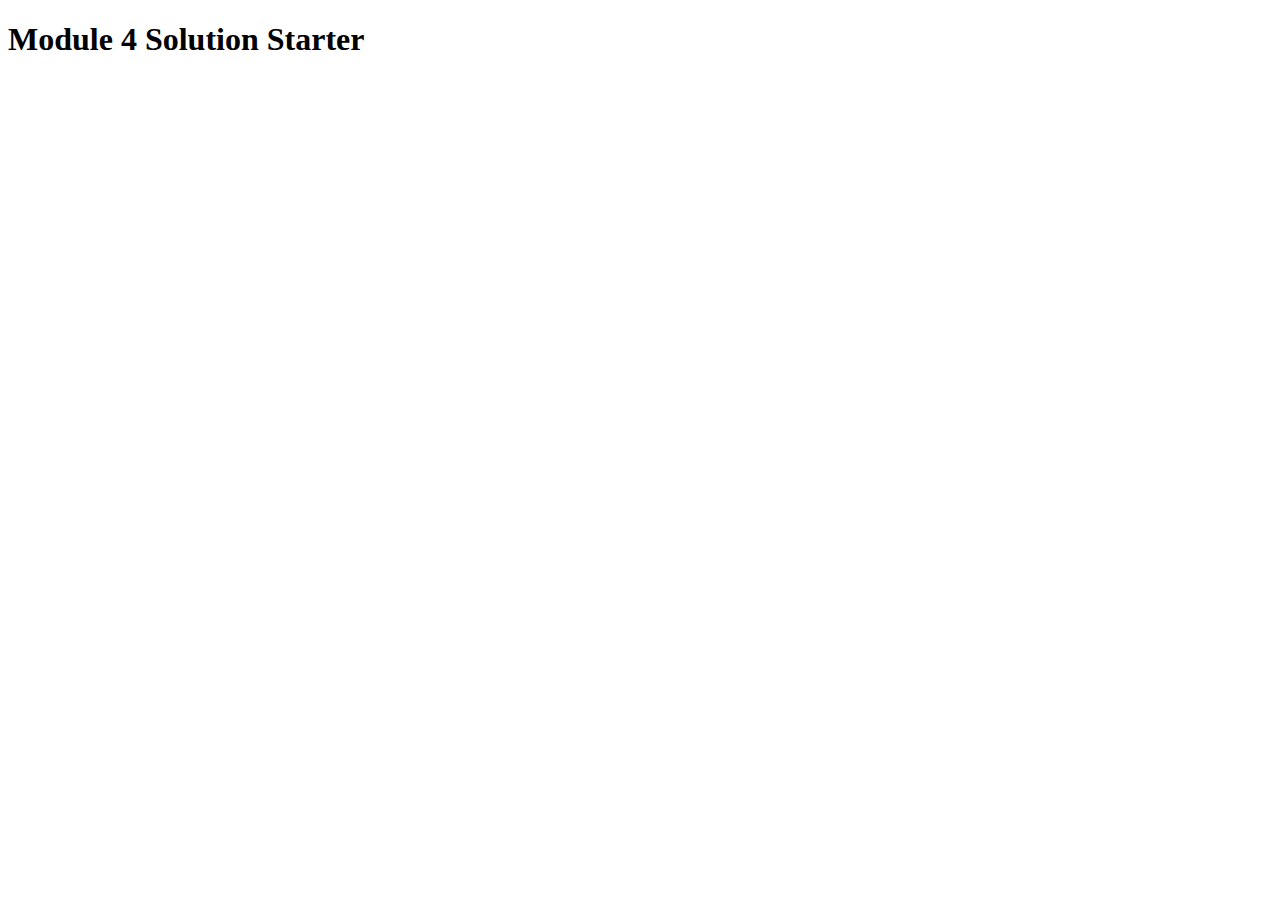
<file: module4_solution/index.html>
<!DOCTYPE html>
<html>
<head>
  <meta charset="utf-8">
  <title>Module 4 Solution Starter</title>
  <script src="SpeakHello.js"></script>
  <script src="SpeakGoodBye.js"></script>
  <script src="script.js"></script>
</head>
<body>
  <h1>Module 4 Solution Starter</h1>
</body>
</html>
</file>
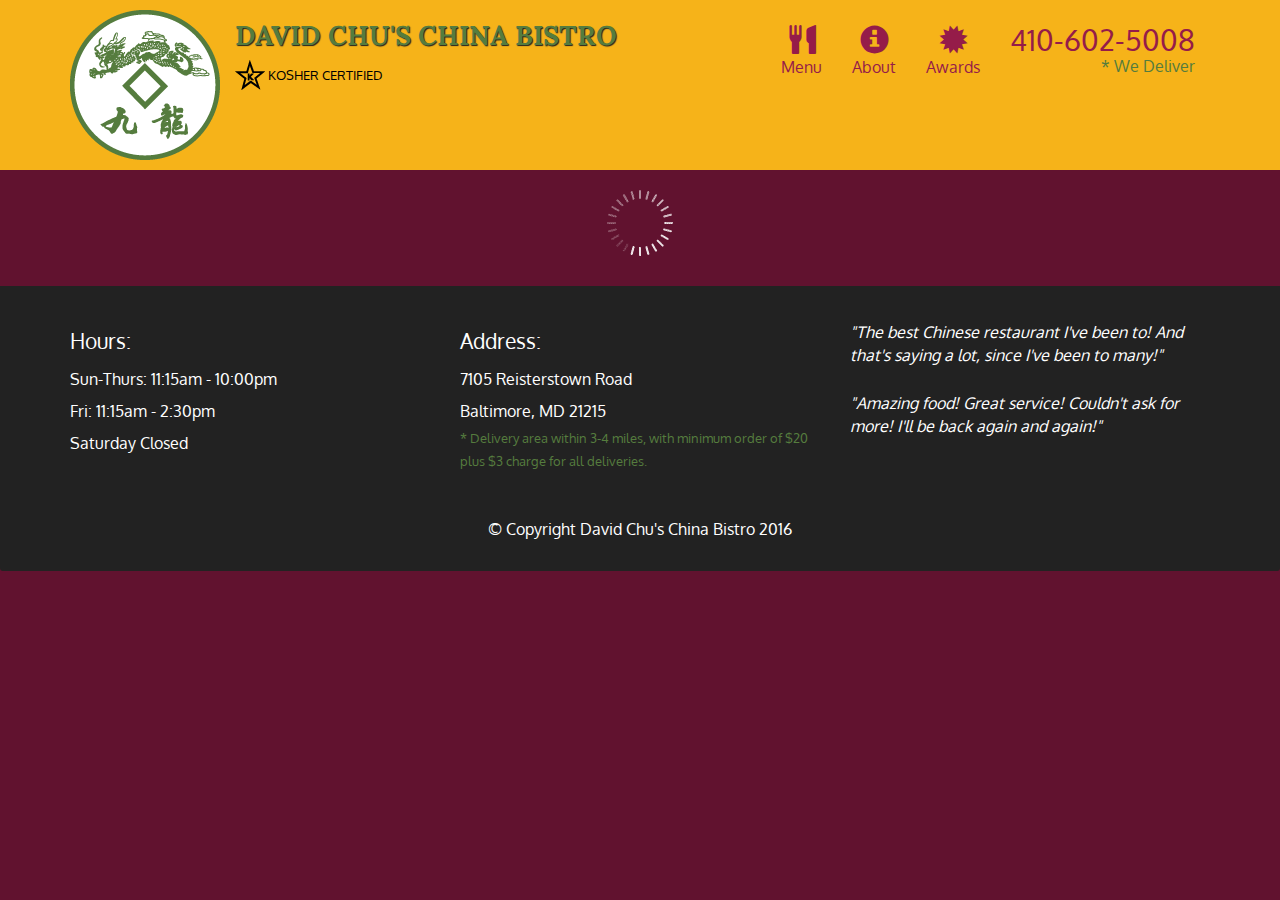
<file: module5_solution/index.html>
<!doctype html>
<html lang="en">
  <head>
    <meta charset="utf-8">
    <meta http-equiv="X-UA-Compatible" content="IE=edge">
    <meta name="viewport" content="width=device-width, initial-scale=1">
    <title>David Chu's China Bistro</title>
    <link rel="stylesheet" href="css/bootstrap.min.css">
    <link rel="stylesheet" href="css/styles.css">
    <link href='https://fonts.googleapis.com/css?family=Oxygen:400,300,700' rel='stylesheet' type='text/css'>
    <link href='https://fonts.googleapis.com/css?family=Lora' rel='stylesheet' type='text/css'>
  </head>
<body>
  <header>
    <nav id="header-nav" class="navbar navbar-default">
      <div class="container">
        <div class="navbar-header">
          <a href="index.html" class="pull-left visible-md visible-lg">
            <div id="logo-img" alt="Logo image"></div>
          </a>

          <div class="navbar-brand">
            <a href="index.html"><h1>David Chu's China Bistro</h1></a>
            <p>
              <img src="images/star-k-logo.png" alt="Kosher certification">
              <span>Kosher Certified</span>
            </p>
          </div>

          <button id="navbarToggle" type="button" class="navbar-toggle collapsed" data-toggle="collapse" data-target="#collapsable-nav" aria-expanded="false">
            <span class="sr-only">Toggle navigation</span>
            <span class="icon-bar"></span>
            <span class="icon-bar"></span>
            <span class="icon-bar"></span>
          </button>
        </div>
        
        <div id="collapsable-nav" class="collapse navbar-collapse">
           <ul id="nav-list" class="nav navbar-nav navbar-right">
            <li id="navHomeButton" class="visible-xs active">
              <a href="index.html">
                <span class="glyphicon glyphicon-home"></span> Home</a>
            </li>
            <li id="navMenuButton">
              <a href="#" onclick="$dc.loadMenuCategories();">
                <span class="glyphicon glyphicon-cutlery"></span><br class="hidden-xs"> Menu</a>
            </li>
            <li>
              <a href="#">
                <span class="glyphicon glyphicon-info-sign"></span><br class="hidden-xs"> About</a>
            </li>
            <li>
              <a href="#">
                <span class="glyphicon glyphicon-certificate"></span><br class="hidden-xs"> Awards</a>
            </li>
            <li id="phone" class="hidden-xs">
              <a href="tel:410-602-5008">
                <span>410-602-5008</span></a><div>* We Deliver</div>
            </li>
          </ul><!-- #nav-list -->
        </div><!-- .collapse .navbar-collapse -->
      </div><!-- .container -->
    </nav><!-- #header-nav -->
  </header>

  <div id="call-btn" class="visible-xs">
    <a class="btn" href="tel:410-602-5008">
    <span class="glyphicon glyphicon-earphone"></span>
    410-602-5008
    </a>
  </div>
  <div id="xs-deliver" class="text-center visible-xs">* We Deliver</div>

  <div id="main-content" class="container"></div>

  <footer class="panel-footer">
    <div class="container">
      <div class="row">
        <section id="hours" class="col-sm-4">
          <span>Hours:</span><br>
          Sun-Thurs: 11:15am - 10:00pm<br>
          Fri: 11:15am - 2:30pm<br>
          Saturday Closed
          <hr class="visible-xs">
        </section>
        <section id="address" class="col-sm-4">
          <span>Address:</span><br>
          7105 Reisterstown Road<br>
          Baltimore, MD 21215
          <p>* Delivery area within 3-4 miles, with minimum order of $20 plus $3 charge for all deliveries.</p>
          <hr class="visible-xs">
        </section>
        <section id="testimonials" class="col-sm-4">
          <p>"The best Chinese restaurant I've been to! And that's saying a lot, since I've been to many!"</p>
          <p>"Amazing food! Great service! Couldn't ask for more! I'll be back again and again!"</p>
        </section>
      </div>
      <div class="text-center">&copy; Copyright David Chu's China Bistro 2016</div>
    </div>
  </footer>

  <!-- jQuery (Bootstrap JS plugins depend on it) -->
  <script src="js/jquery-2.1.4.min.js"></script>
  <script src="js/bootstrap.min.js"></script>
  <script src="js/ajax-utils.js"></script>
  <script src="js/script.js"></script>
</body>
</html>
</file>
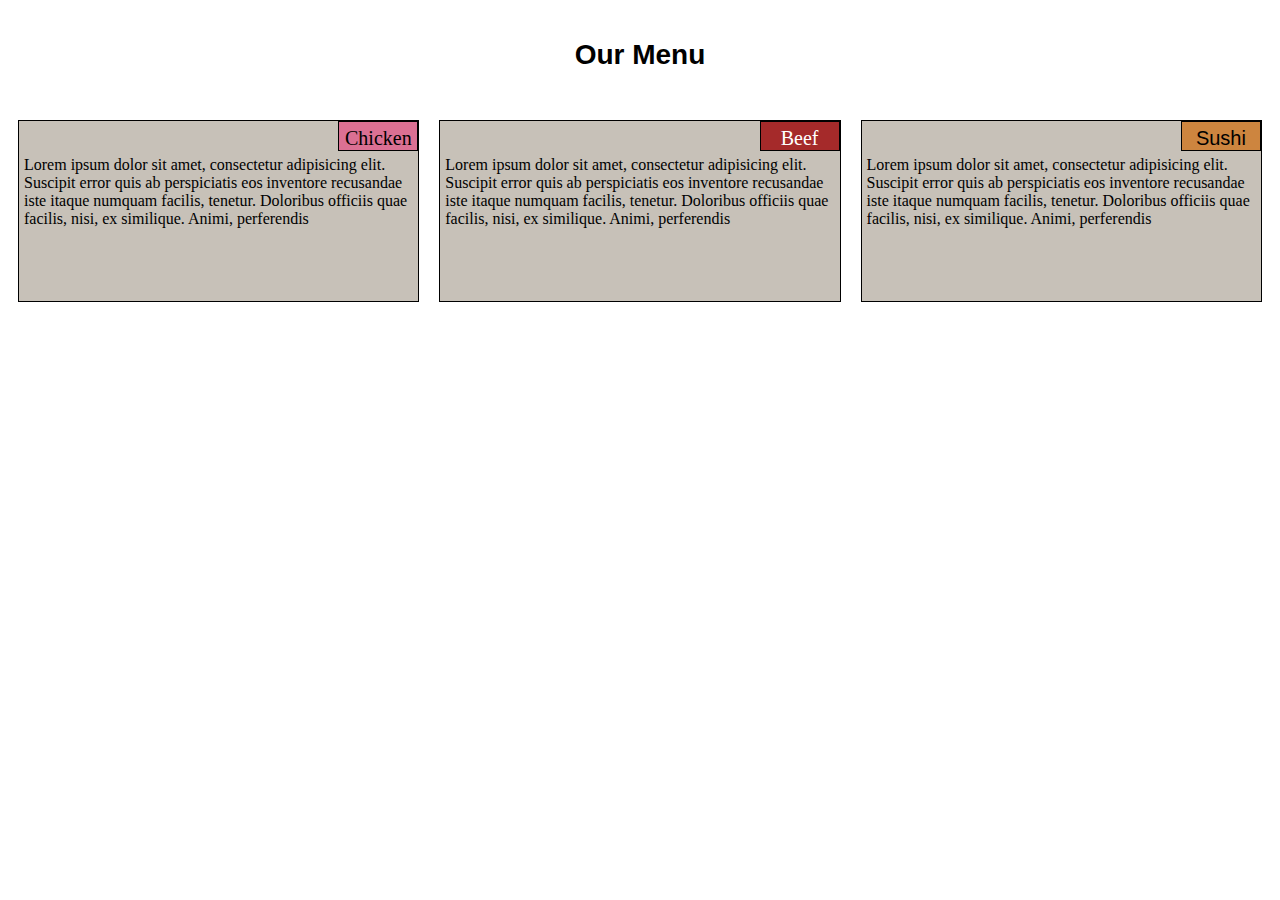
<file: site/index.html>
<!DOCTYPE html>
<html lang="en">
<head>
    <meta charset="UTF-8">
    <meta name="viewport" content="width=device-width, initial-scale=1.0">
    <title>Assignment Solution fot module-2</title>
    <link rel="stylesheet" href="solution.css" >
</head>
<body>
    <h1>Our Menu</h1>
    
    <div class="row">

      <div class="col-lg-4 col-md-6 col-sm-12">
      <div id="box1">
        <div id="sectionTitle1">Chicken</div>
        <div class="dummytext">
            Lorem ipsum dolor sit amet, consectetur adipisicing elit. Suscipit error quis ab perspiciatis eos inventore recusandae iste itaque numquam facilis, tenetur. Doloribus officiis quae facilis, nisi, ex similique. Animi, perferendis
        </div>
      </div>
    </div>

      <div class="col-lg-4 col-md-6 col-sm-12">
      <div id="box2">
        <div id="sectionTitle2">Beef</div>
        <div class="dummytext">
            Lorem ipsum dolor sit amet, consectetur adipisicing elit. Suscipit error quis ab perspiciatis eos inventore recusandae iste itaque numquam facilis, tenetur. Doloribus officiis quae facilis, nisi, ex similique. Animi, perferendis
        </div>
      </div>
    </div>

    <div class="col-lg-4 col-md-12 col-sm-12">
      <div id="box3">
        <div id="sectionTitle3">Sushi</div>
        <div class="dummytext">
            Lorem ipsum dolor sit amet, consectetur adipisicing elit. Suscipit error quis ab perspiciatis eos inventore recusandae iste itaque numquam facilis, tenetur. Doloribus officiis quae facilis, nisi, ex similique. Animi, perferendis
        </div>
      </div>
    </div>

    </div>
</body>
</html>
</file>
<file: module5_solution/css/styles.css>
body {
  font-size: 16px;
  color: #fff;
  background-color: #61122f;
  font-family: 'Oxygen', sans-serif;
}

/** HEADER **/
#header-nav {
  background-color: #f6b319;
  border-radius: 0;
  border: 0;
}

#logo-img {
  background: url('../images/restaurant-logo_large.png') no-repeat;
  width: 150px;
  height: 150px;
  margin: 10px 15px 10px 0;
}

.navbar-brand {
  padding-top: 25px;
}
.navbar-brand h1 { /* Restaurant name */
  font-family: 'Lora', serif;
  color: #557c3e;
  font-size: 1.5em;
  text-transform: uppercase;
  font-weight: bold;
  text-shadow: 1px 1px 1px #222;
  margin-top: 0;
  margin-bottom: 0;
  line-height: .75;
}
.navbar-brand a:hover, .navbar-brand a:focus {
  text-decoration: none;
}
.navbar-brand p { /* Kosher cert */
  color: #000;
  text-transform: uppercase;
  font-size: .7em;
  margin-top: 15px;
}
.navbar-brand p span { /* Star-K */
  vertical-align: middle;
}

#nav-list {
  margin-top: 10px;
}
#nav-list a {
  color: #951C49;
  text-align: center;
}
#nav-list a:hover {
  background: #E7E7E7;
}
#nav-list a span {
  font-size: 1.8em;
}

#phone {
  margin-top: 5px;
}
#phone a { /* Phone number */
  text-align: right;
  padding-bottom: 0;
}
#phone div { /* We Deliver */
  color: #557c3e;
  text-align: right;
  padding-right: 15px;
}

.navbar-header button.navbar-toggle, .navbar-header .icon-bar {
  border: 1px solid #61122f;
}
.navbar-header button.navbar-toggle {
  clear: both;
  margin-top: -30px;
}
/* END HEADER */

/* FOOTER */
.panel-footer {
  margin-top: 30px;
  padding-top: 35px;
  padding-bottom: 30px;
  background-color: #222;
  border-top: 0;
}
.panel-footer div.row {
  margin-bottom: 35px;
}
#hours, #address {
  line-height: 2;
}
#hours > span, #address > span {
  font-size: 1.3em;
}
#address p {
  color: #557c3e;
  font-size: .8em;
  line-height: 1.8;
}
#testimonials {
  font-style: italic;
}
#testimonials p:nth-child(2) {
  margin-top: 25px;
}
/* END FOOTER */



/* HOME PAGE */
.container .jumbotron {
  box-shadow: 0 0 50px #3F0C1F;
  border: 2px solid #3F0C1F;
}

#menu-tile, #specials-tile, #map-tile {
  height: 250px;
  width: 100%;
  margin-bottom: 15px;
  position: relative;
  border: 2px solid #3F0C1F;
  overflow: hidden;
}
#menu-tile:hover, #specials-tile:hover, #map-tile:hover {
  box-shadow: 0 1px 5px 1px #cccccc;
}
#menu-tile {
  background: url('../images/menu-tile.jpg') no-repeat;
  background-position: center;
}
#specials-tile {
  background: url('../images/specials-tile.jpg') no-repeat;
  background-position: center;
}
#menu-tile span, #specials-tile span, #map-tile span {
  position: absolute;
  bottom: 0;
  right: 0;
  width: 100%;
  text-align: center;
  font-size: 1.6em;
  text-transform: uppercase;
  background-color: #000;
  color: #fff;
  opacity: .8;
}
/* END HOME PAGE */

/* MENU CATEGORIES PAGE */
.category-tile { 
  position: relative;
  border: 2px solid #3F0C1F;
  overflow: hidden;
  width: 200px;
  height: 200px;
  margin: 0 auto 15px;
}
.category-tile span {
  position: absolute;
  bottom: 0;
  right: 0;
  width: 100%;
  text-align: center;
  font-size: 1.2em;
  text-transform: uppercase;
  background-color: #000;
  color: #fff;
  opacity: .8;
}
.category-tile:hover {
  box-shadow: 0 1px 5px 1px #cccccc;
}

#menu-categories-title + div {
  margin-bottom: 50px;
}
/* END MENU CATEGORIES PAGE */

/* SINGLE CATEGORY PAGE */
.menu-item-tile {
  margin-bottom: 25px;
}
.menu-item-tile hr {
  width: 80%;
}
.menu-item-tile .menu-item-price {
  font-size: 1.1em;
  text-align: right;
  margin-top: -15px;
  margin-right: -15px;
}
.menu-item-tile .menu-item-price span {
  font-size: .6em;
}
.menu-item-photo {
  position: relative;
  border: 2px solid #3F0C1F; 
  overflow: hidden;
  padding: 0;
  margin-right: -15px;
  margin-left: auto;
  margin-bottom: 20px;
  max-width: 250px;
}
.menu-item-photo div {
  position: absolute;
  bottom: 0;
  right: 0;
  width: 80px;
  background-color: #557c3e;
  text-align: center;
}
.menu-item-description {
  padding-right: 30px;
}
h3.menu-item-title {
  margin: 0 0 10px;
}
.menu-item-details {
  font-size: .9em;
  font-style: italic;
}
/* END SINGLE CATEGORY PAGE */


/********** Large devices only **********/
@media (min-width: 1200px) {
  .container .jumbotron {
    background: url('../images/jumbotron_1200.jpg') no-repeat;
    height: 675px;
  }
}

/********** Medium devices only **********/
@media (min-width: 992px) and (max-width: 1199px) {
  /* Header */
  #logo-img {
    background: url('../images/restaurant-logo_medium.png') no-repeat;
    width: 100px;
    height: 100px;
    margin: 5px 5px 5px 0;
  }
  /* End Header */

  /* Home Page */
  .container .jumbotron {
    background: url('../images/jumbotron_992.jpg') no-repeat;
    height: 558px;
  }
  /* End Home Page */
}

/********** Small devices only **********/
@media (min-width: 768px) and (max-width: 991px) {
  /* Home Page */
  .container .jumbotron {
    background: url('../images/jumbotron_768.jpg') no-repeat;
    height: 432px;
  }
  /* End Home Page */
}

/********** Extra small devices only **********/
@media (max-width: 767px) {
  /* Header */
  .navbar-brand {
    padding-top: 10px;
    height: 80px;
  }
  .navbar-brand h1 { /* Restaurant name */
    padding-top: 10px;
    font-size: 5vw; /* 1vw = 1% of viewport width */
  }
  .navbar-brand p { /* Kosher cert */
    font-size: .6em;
    margin-top: 12px;
  }
  .navbar-brand p img { /* Star-K */
    height: 20px;
  }

  #collapsable-nav a { /* Collapsed nav menu text */
    font-size: 1.2em;
  }
  #collapsable-nav a span { /* Collapsed nav menu glyph */
    font-size: 1em;
    margin-right: 5px;
  }

  #call-btn > a {
    font-size: 1.5em;
    display: block;
    margin: 0 20px;
    padding: 10px;
    border: 2px solid #fff;
    background-color: #f6b319;
    color: #951c49;
  }
  #xs-deliver {
    margin-top: 5px;
    font-size: .7em;
    letter-spacing: .1em;
    text-transform: uppercase;
  }
  /* End Header */

  /* Footer */
  .panel-footer section {
    margin-bottom: 30px;
    text-align: center;
  }
  .panel-footer section:nth-child(3) {
    margin-bottom: 0; /* margin already exists on the whole row */
  }
  .panel-footer section hr {
    width: 50%;
  }
  /* End Footer */

  /* Home Page */
  .container .jumbotron {
    margin-top: 30px;
    padding: 0;
  }
  #menu-tile, #specials-tile {
    width: 360px;
    margin: 0 auto 15px;
  }

  .menu-item-photo {
    margin-right: auto;
  }
  .menu-item-tile .menu-item-price {
    text-align: center;
  }
  .menu-item-description {
    text-align: center;;
  }
}


/********** Super extra small devices Only :-) (e.g., iPhone 4) **********/
@media (max-width: 479px) {
  /* Header */
  .navbar-brand h1 { /* Restaurant name */
    padding-top: 5px;
    font-size: 6vw;
  }
  /* End Header */
  
  /* Home page */
  #menu-tile, #specials-tile {
    width: 280px;
    margin: 0 auto 15px;
  }

  .col-xxs-12 {
    position: relative;
    min-height: 1px;
    padding-right: 15px;
    padding-left: 15px;
    float: left;
    width: 100%;
  }
}
</file>
<file: site/solution.css>
* {
    box-sizing: border-box;
}
h1{
    text-align: center;
    padding: 20px;
    font-family: Arial, Helvetica, sans-serif;
    font-size: 175%;
}
#box1, #box2 , #box3 {
    border: 1px solid black;
    margin-top: 10px;
    margin-right: 10px;
    margin-left: 10px;
    margin-bottom: 10px;
    background-color: #c7c1b8;
}
.dummytext{
    font-size: medium;
    padding: 5px;
    margin-top: 30px;
    height: 150px;
}
#sectionTitle1 {
    border: 1px solid black;
    background-color:palevioletred;
    width: 20%;
    height: 30px;
    margin-left: auto;
    padding-top: 5px;
    color:black;
    text-align: center;
      float: right;
      font-size: 125%;
      

}
#sectionTitle2{
border: 1px solid black;
background-color: brown;
width: 20%;
height: 30px;
margin-left: auto;
padding-top: 5px;
color: white;
text-align: center;
  float: right;
  font-size: 125%;
}

#sectionTitle3{
    border: 1px solid black;
    background-color: peru ;
    width: 20%;
    height: 30px;
    margin-left: auto;
      padding-top: 5px;
    font-family: sans-serif;
    color:black;
    text-align: center;
      float: right;
      font-size: 125%;
  
}
.row {
    width: 100%;
  }

/********** Media Query - Large devices only **********/
@media (min-width: 922px) {
    .col-lg-1, .col-lg-2, .col-lg-3, .col-lg-4, .col-lg-5, .col-lg-6, .col-lg-7, .col-lg-8, .col-lg-9, .col-lg-10, .col-lg-11, .col-lg-12 {
   
      margin-bottom: 10px;
      float: left;
   
    }
    .col-lg-1 {
      width: 8.33%;
    }
    .col-lg-2 {
      width: 16.66%;
    }
    .col-lg-3 {
      width: 25%;
    }
    .col-lg-4 {
      width: 33.33%;
    }
    .col-lg-5 {
      width: 41.66%;
    }
    .col-lg-6 {
      width: 50%;
    }
    .col-lg-7 {
      width: 58.33%;
    }
    .col-lg-8 {
      width: 66.66%;
    }
    .col-lg-9 {
      width: 74.99%;
    }
    .col-lg-10 {
      width: 83.33%;
    }
    .col-lg-11 {
      width: 91.66%;
    }
    .col-lg-12 {
      width: 100%;
    }
  }
  
  /********** Media Query - Medium devices only **********/
  @media (min-width: 768px) and (max-width: 991px) {
    .col-md-1, .col-md-2, .col-md-3, .col-md-4, .col-md-5, .col-md-6, .col-md-7, .col-md-8, .col-md-9, .col-md-10, .col-md-11, .col-md-12 {
      float: left;
   
    }
    .col-md-1 {
      width: 8.33%;
    }
    .col-md-2 {
      width: 16.66%;
    }
    .col-md-3 {
      width: 25%;
    }
    .col-md-4 {
      width: 33.33%;
    }
    .col-md-5 {
      width: 41.66%;
    }
    .col-md-6 {
      width: 50%;
    }
    .col-md-7 {
      width: 58.33%;
    }
    .col-md-8 {
      width: 66.66%;
    }
    .col-md-9 {
      width: 74.99%;
    }
    .col-md-10 {
      width: 83.33%;
    }
    .col-md-11 {
      width: 91.66%;
    }
    .col-md-12 {
      width: 100%;
    }
  }
  
  /********** Media Query - Small devices only **********/
  @media (max-width: 767px) {
    .col-md-1, .col-md-2, .col-md-3, .col-md-4, .col-md-5, .col-md-6, .col-md-7, .col-md-8, .col-md-9, .col-md-10, .col-md-11, .col-md-12 {
      float: left;
        
  
    }
    .col-sm-1 {
      width: 8.33%;
    }
    .col-sm-2 {
      width: 16.66%;
    }
    .col-sm-3 {
      width: 25%;
    }
    .col-sm-4 {
      width: 33.33%;
    }
    .col-sm-5 {
      width: 41.66%;
    }
    .col-sm-6 {
      width: 50%;
    }
    .col-sm-7 {
      width: 58.33%;
    }
    .col-sm-8 {
      width: 66.66%;
    }
    .col-sm-9 {
      width: 74.99%;
    }
    .col-sm-10 {
      width: 83.33%;
    }
    .col-sm-11 {
      width: 91.66%;
    }
    .col-sm-12 {
      width: 100%;
    }
  }
</file>
